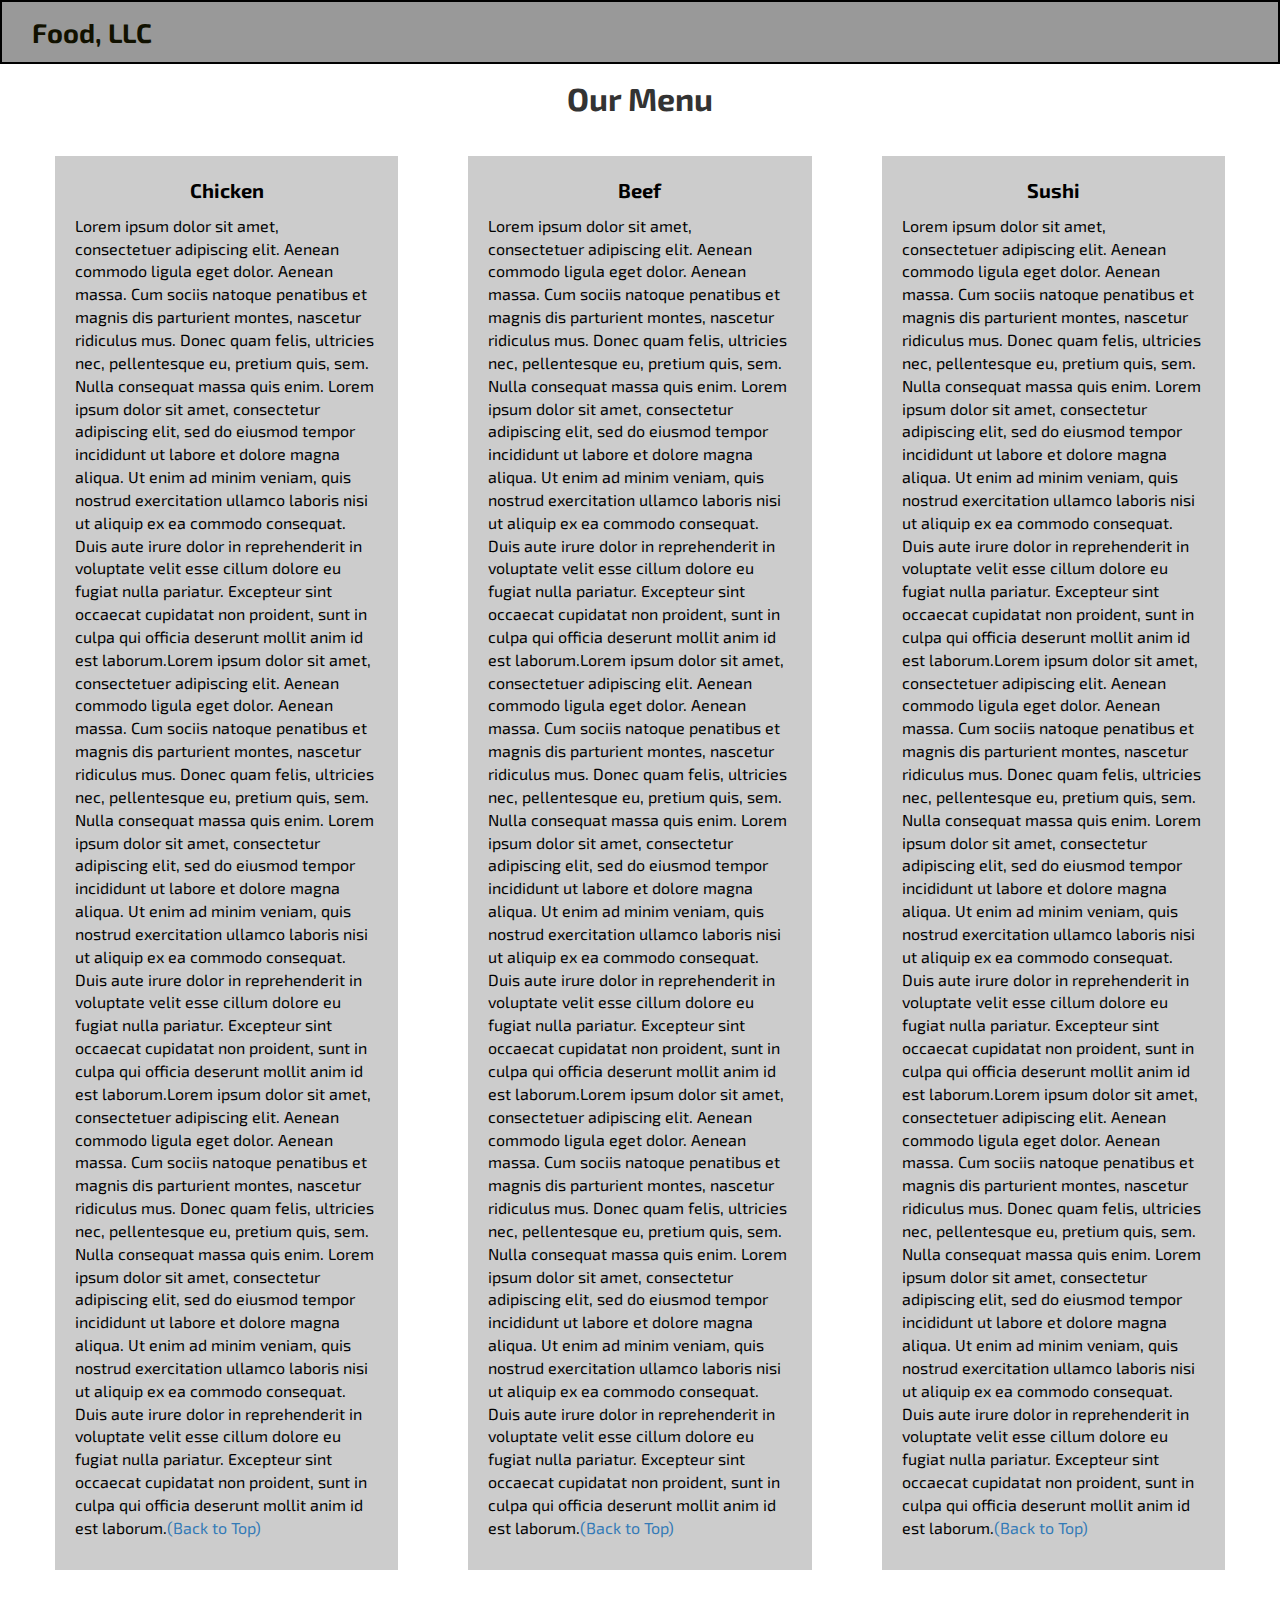
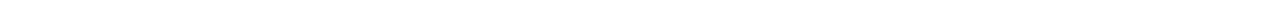
<file: module3_solution/index.html>
<!doctype html>
<html lang="en">
<head>
	<meta charset="utf-8">
	<meta http-equiv="X-UA-Compatible" content="IE=edge">
	<meta name="viewport" content="width=device-width,intial-scale=1">
	<title>Assignment Solution for Module 3</title>
	<link href="https://fonts.googleapis.com/css?family=Exo+2:400,500,600,700" rel="stylesheet">
  	<link rel="stylesheet" href="css/bootstrap.min.css">
  	<link rel="stylesheet" href="css/styles.css">
</head>
<body>
		<nav id="header-nav" class="navbar navbar-default">
			<div class="container-fluid">
				<div class="navbar-header">
					<button type="button" class="navbar-toggle collapsed" data-toggle="collapse" data-target="#menu-collapsable-nav" aria-exanded="false">
						<span class="sr-only">Toggle navigation</span>
						<span class="icon-bar"></span>
						<span class="icon-bar"></span>
						<span class="icon-bar"></span>
					</button>
					<a href='index.html' class="text-left navbar-brand"><h1>Food, LLC</h1></a>
				</div><!-- nav-header -->
				<div id="menu-collapsable-nav" class="collapse navbar-collapse">
					<ul id="nav-list" class="nav navbar-nav navbar-right visible-xs text-center">
						<li >
							<a href="#">Chicken<hr></a>
						</li>
						<li>
							<a href="#">Pork<hr></a>
						</li>
						<li>
							<a href="#">Sushi</a>
						</li>
					</ul>
				</div>
			</div><!-- container-->
		</nav>
		<h1 class="main-title text-center">Our Menu</h1>
		<div class="row">
			<div class="col-lg-4 col-md-6 col-sm-12">
				<div class="content-box">
					<p class="item-name">Chicken</p>
					<p>Lorem ipsum dolor sit amet, consectetuer adipiscing elit. Aenean commodo ligula eget dolor. Aenean massa. Cum sociis natoque penatibus et magnis dis parturient montes, nascetur ridiculus mus. Donec quam felis, ultricies nec, pellentesque eu, pretium quis, sem. Nulla consequat massa quis enim. Lorem ipsum dolor sit amet, consectetur adipiscing elit, sed do eiusmod tempor incididunt ut labore et dolore magna aliqua. Ut enim ad minim veniam, quis nostrud exercitation ullamco laboris nisi ut aliquip ex ea commodo consequat. Duis aute irure dolor in reprehenderit in voluptate velit esse cillum dolore eu fugiat nulla pariatur. Excepteur sint occaecat cupidatat non proident, sunt in culpa qui officia deserunt mollit anim id est laborum.Lorem ipsum dolor sit amet, consectetuer adipiscing elit. Aenean commodo ligula eget dolor. Aenean massa. Cum sociis natoque penatibus et magnis dis parturient montes, nascetur ridiculus mus. Donec quam felis, ultricies nec, pellentesque eu, pretium quis, sem. Nulla consequat massa quis enim. Lorem ipsum dolor sit amet, consectetur adipiscing elit, sed do eiusmod tempor incididunt ut labore et dolore magna aliqua. Ut enim ad minim veniam, quis nostrud exercitation ullamco laboris nisi ut aliquip ex ea commodo consequat. Duis aute irure dolor in reprehenderit in voluptate velit esse cillum dolore eu fugiat nulla pariatur. Excepteur sint occaecat cupidatat non proident, sunt in culpa qui officia deserunt mollit anim id est laborum.Lorem ipsum dolor sit amet, consectetuer adipiscing elit. Aenean commodo ligula eget dolor. Aenean massa. Cum sociis natoque penatibus et magnis dis parturient montes, nascetur ridiculus mus. Donec quam felis, ultricies nec, pellentesque eu, pretium quis, sem. Nulla consequat massa quis enim. Lorem ipsum dolor sit amet, consectetur adipiscing elit, sed do eiusmod tempor incididunt ut labore et dolore magna aliqua. Ut enim ad minim veniam, quis nostrud exercitation ullamco laboris nisi ut aliquip ex ea commodo consequat. Duis aute irure dolor in reprehenderit in voluptate velit esse cillum dolore eu fugiat nulla pariatur. Excepteur sint occaecat cupidatat non proident, sunt in culpa qui officia deserunt mollit anim id est laborum.<a href="#top">(Back to Top)</a></p>
				</div>
			</div>

			<div class="col-lg-4 col-md-6 col-sm-12">
				<div class="content-box">
					<p class="item-name">Beef</p>
					<p>Lorem ipsum dolor sit amet, consectetuer adipiscing elit. Aenean commodo ligula eget dolor. Aenean massa. Cum sociis natoque penatibus et magnis dis parturient montes, nascetur ridiculus mus. Donec quam felis, ultricies nec, pellentesque eu, pretium quis, sem. Nulla consequat massa quis enim. Lorem ipsum dolor sit amet, consectetur adipiscing elit, sed do eiusmod tempor incididunt ut labore et dolore magna aliqua. Ut enim ad minim veniam, quis nostrud exercitation ullamco laboris nisi ut aliquip ex ea commodo consequat. Duis aute irure dolor in reprehenderit in voluptate velit esse cillum dolore eu fugiat nulla pariatur. Excepteur sint occaecat cupidatat non proident, sunt in culpa qui officia deserunt mollit anim id est laborum.Lorem ipsum dolor sit amet, consectetuer adipiscing elit. Aenean commodo ligula eget dolor. Aenean massa. Cum sociis natoque penatibus et magnis dis parturient montes, nascetur ridiculus mus. Donec quam felis, ultricies nec, pellentesque eu, pretium quis, sem. Nulla consequat massa quis enim. Lorem ipsum dolor sit amet, consectetur adipiscing elit, sed do eiusmod tempor incididunt ut labore et dolore magna aliqua. Ut enim ad minim veniam, quis nostrud exercitation ullamco laboris nisi ut aliquip ex ea commodo consequat. Duis aute irure dolor in reprehenderit in voluptate velit esse cillum dolore eu fugiat nulla pariatur. Excepteur sint occaecat cupidatat non proident, sunt in culpa qui officia deserunt mollit anim id est laborum.Lorem ipsum dolor sit amet, consectetuer adipiscing elit. Aenean commodo ligula eget dolor. Aenean massa. Cum sociis natoque penatibus et magnis dis parturient montes, nascetur ridiculus mus. Donec quam felis, ultricies nec, pellentesque eu, pretium quis, sem. Nulla consequat massa quis enim. Lorem ipsum dolor sit amet, consectetur adipiscing elit, sed do eiusmod tempor incididunt ut labore et dolore magna aliqua. Ut enim ad minim veniam, quis nostrud exercitation ullamco laboris nisi ut aliquip ex ea commodo consequat. Duis aute irure dolor in reprehenderit in voluptate velit esse cillum dolore eu fugiat nulla pariatur. Excepteur sint occaecat cupidatat non proident, sunt in culpa qui officia deserunt mollit anim id est laborum.<a href="#top">(Back to Top)</a></p>
				</div>
			</div>

			<div class="col-lg-4 col-md-12 col-sm-12">
				<div class="content-box">
					<p class="item-name">Sushi</p>
					<p>Lorem ipsum dolor sit amet, consectetuer adipiscing elit. Aenean commodo ligula eget dolor. Aenean massa. Cum sociis natoque penatibus et magnis dis parturient montes, nascetur ridiculus mus. Donec quam felis, ultricies nec, pellentesque eu, pretium quis, sem. Nulla consequat massa quis enim. Lorem ipsum dolor sit amet, consectetur adipiscing elit, sed do eiusmod tempor incididunt ut labore et dolore magna aliqua. Ut enim ad minim veniam, quis nostrud exercitation ullamco laboris nisi ut aliquip ex ea commodo consequat. Duis aute irure dolor in reprehenderit in voluptate velit esse cillum dolore eu fugiat nulla pariatur. Excepteur sint occaecat cupidatat non proident, sunt in culpa qui officia deserunt mollit anim id est laborum.Lorem ipsum dolor sit amet, consectetuer adipiscing elit. Aenean commodo ligula eget dolor. Aenean massa. Cum sociis natoque penatibus et magnis dis parturient montes, nascetur ridiculus mus. Donec quam felis, ultricies nec, pellentesque eu, pretium quis, sem. Nulla consequat massa quis enim. Lorem ipsum dolor sit amet, consectetur adipiscing elit, sed do eiusmod tempor incididunt ut labore et dolore magna aliqua. Ut enim ad minim veniam, quis nostrud exercitation ullamco laboris nisi ut aliquip ex ea commodo consequat. Duis aute irure dolor in reprehenderit in voluptate velit esse cillum dolore eu fugiat nulla pariatur. Excepteur sint occaecat cupidatat non proident, sunt in culpa qui officia deserunt mollit anim id est laborum.Lorem ipsum dolor sit amet, consectetuer adipiscing elit. Aenean commodo ligula eget dolor. Aenean massa. Cum sociis natoque penatibus et magnis dis parturient montes, nascetur ridiculus mus. Donec quam felis, ultricies nec, pellentesque eu, pretium quis, sem. Nulla consequat massa quis enim. Lorem ipsum dolor sit amet, consectetur adipiscing elit, sed do eiusmod tempor incididunt ut labore et dolore magna aliqua. Ut enim ad minim veniam, quis nostrud exercitation ullamco laboris nisi ut aliquip ex ea commodo consequat. Duis aute irure dolor in reprehenderit in voluptate velit esse cillum dolore eu fugiat nulla pariatur. Excepteur sint occaecat cupidatat non proident, sunt in culpa qui officia deserunt mollit anim id est laborum.<a href="#top">(Back to Top)</a></p>
				</div>
			</div>			

		</div>

<script src="js/jquery-2.1.4.min.js"></script>
<script src="js/bootstrap.min.js"></script>

</body>
</html>
</file>
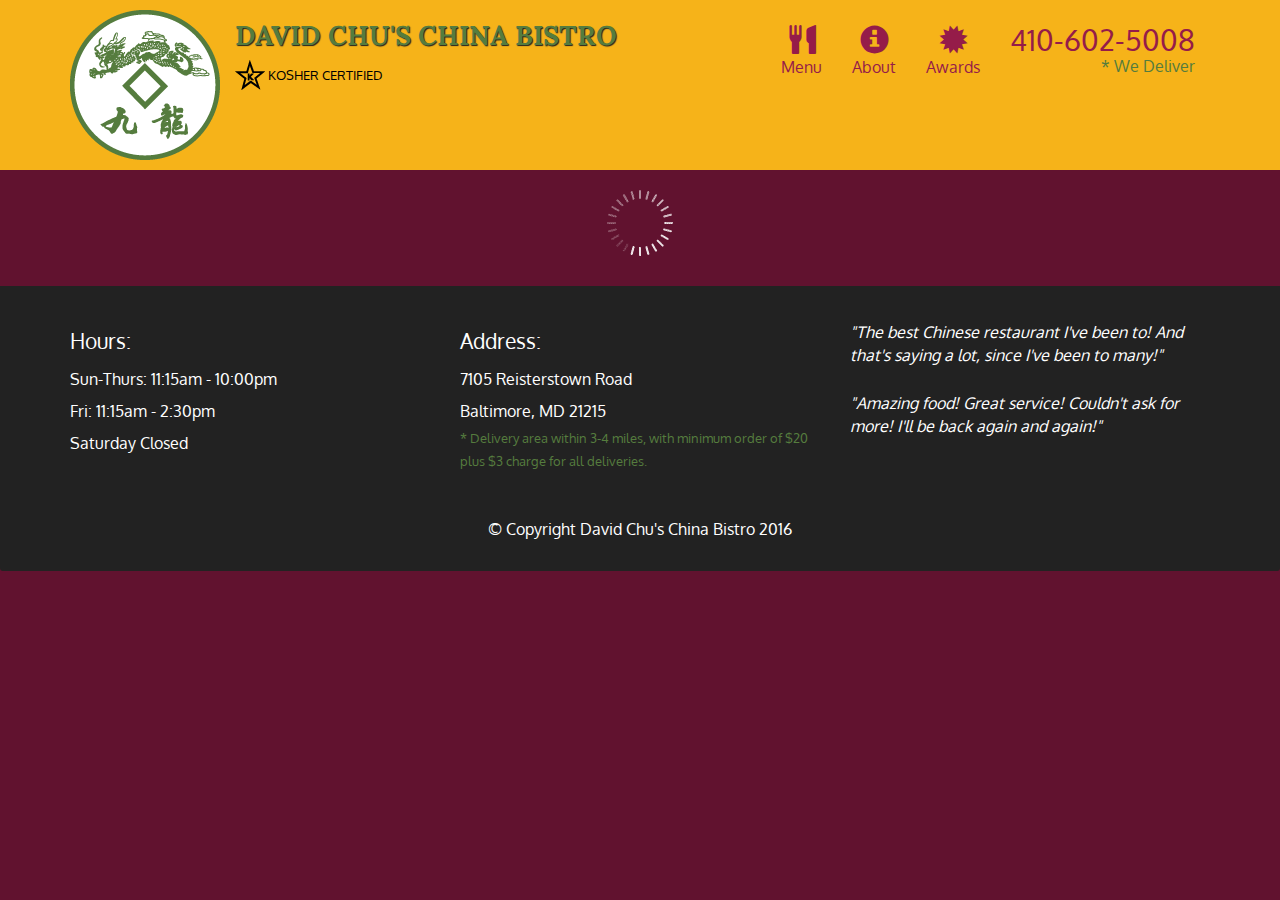
<file: module5_solution/index.html>
<!doctype html>
<html lang="en">
  <head>
    <meta charset="utf-8">
    <meta http-equiv="X-UA-Compatible" content="IE=edge">
    <meta name="viewport" content="width=device-width, initial-scale=1">
    <title>David Chu's China Bistro</title>
    <link rel="stylesheet" href="css/bootstrap.min.css">
    <link rel="stylesheet" href="css/styles.css">
    <link href='https://fonts.googleapis.com/css?family=Oxygen:400,300,700' rel='stylesheet' type='text/css'>
    <link href='https://fonts.googleapis.com/css?family=Lora' rel='stylesheet' type='text/css'>
  </head>
<body>
  <header>
    <nav id="header-nav" class="navbar navbar-default">
      <div class="container">
        <div class="navbar-header">
          <a href="index.html" class="pull-left visible-md visible-lg">
            <div id="logo-img" alt="Logo image"></div>
          </a>

          <div class="navbar-brand">
            <a href="index.html"><h1>David Chu's China Bistro</h1></a>
            <p>
              <img src="images/star-k-logo.png" alt="Kosher certification">
              <span>Kosher Certified</span>
            </p>
          </div>

          <button id="navbarToggle" type="button" class="navbar-toggle collapsed" data-toggle="collapse" data-target="#collapsable-nav" aria-expanded="false">
            <span class="sr-only">Toggle navigation</span>
            <span class="icon-bar"></span>
            <span class="icon-bar"></span>
            <span class="icon-bar"></span>
          </button>
        </div>
        
        <div id="collapsable-nav" class="collapse navbar-collapse">
           <ul id="nav-list" class="nav navbar-nav navbar-right">
            <li id="navHomeButton" class="visible-xs active">
              <a href="index.html">
                <span class="glyphicon glyphicon-home"></span> Home</a>
            </li>
            <li id="navMenuButton">
              <a href="#" onclick="$dc.loadMenuCategories();">
                <span class="glyphicon glyphicon-cutlery"></span><br class="hidden-xs"> Menu</a>
            </li>
            <li>
              <a href="#">
                <span class="glyphicon glyphicon-info-sign"></span><br class="hidden-xs"> About</a>
            </li>
            <li>
              <a href="#">
                <span class="glyphicon glyphicon-certificate"></span><br class="hidden-xs"> Awards</a>
            </li>
            <li id="phone" class="hidden-xs">
              <a href="tel:410-602-5008">
                <span>410-602-5008</span></a><div>* We Deliver</div>
            </li>
          </ul><!-- #nav-list -->
        </div><!-- .collapse .navbar-collapse -->
      </div><!-- .container -->
    </nav><!-- #header-nav -->
  </header>

  <div id="call-btn" class="visible-xs">
    <a class="btn" href="tel:410-602-5008">
    <span class="glyphicon glyphicon-earphone"></span>
    410-602-5008
    </a>
  </div>
  <div id="xs-deliver" class="text-center visible-xs">* We Deliver</div>

  <div id="main-content" class="container"></div>

  <footer class="panel-footer">
    <div class="container">
      <div class="row">
        <section id="hours" class="col-sm-4">
          <span>Hours:</span><br>
          Sun-Thurs: 11:15am - 10:00pm<br>
          Fri: 11:15am - 2:30pm<br>
          Saturday Closed
          <hr class="visible-xs">
        </section>
        <section id="address" class="col-sm-4">
          <span>Address:</span><br>
          7105 Reisterstown Road<br>
          Baltimore, MD 21215
          <p>* Delivery area within 3-4 miles, with minimum order of $20 plus $3 charge for all deliveries.</p>
          <hr class="visible-xs">
        </section>
        <section id="testimonials" class="col-sm-4">
          <p>"The best Chinese restaurant I've been to! And that's saying a lot, since I've been to many!"</p>
          <p>"Amazing food! Great service! Couldn't ask for more! I'll be back again and again!"</p>
        </section>
      </div>
      <div class="text-center">&copy; Copyright David Chu's China Bistro 2016</div>
    </div>
  </footer>

  <!-- jQuery (Bootstrap JS plugins depend on it) -->
  <script src="js/jquery-2.1.4.min.js"></script>
  <script src="js/bootstrap.min.js"></script>
  <script src="js/ajax-utils.js"></script>
  <script src="js/script.js"></script>
</body>
</html>
</file>
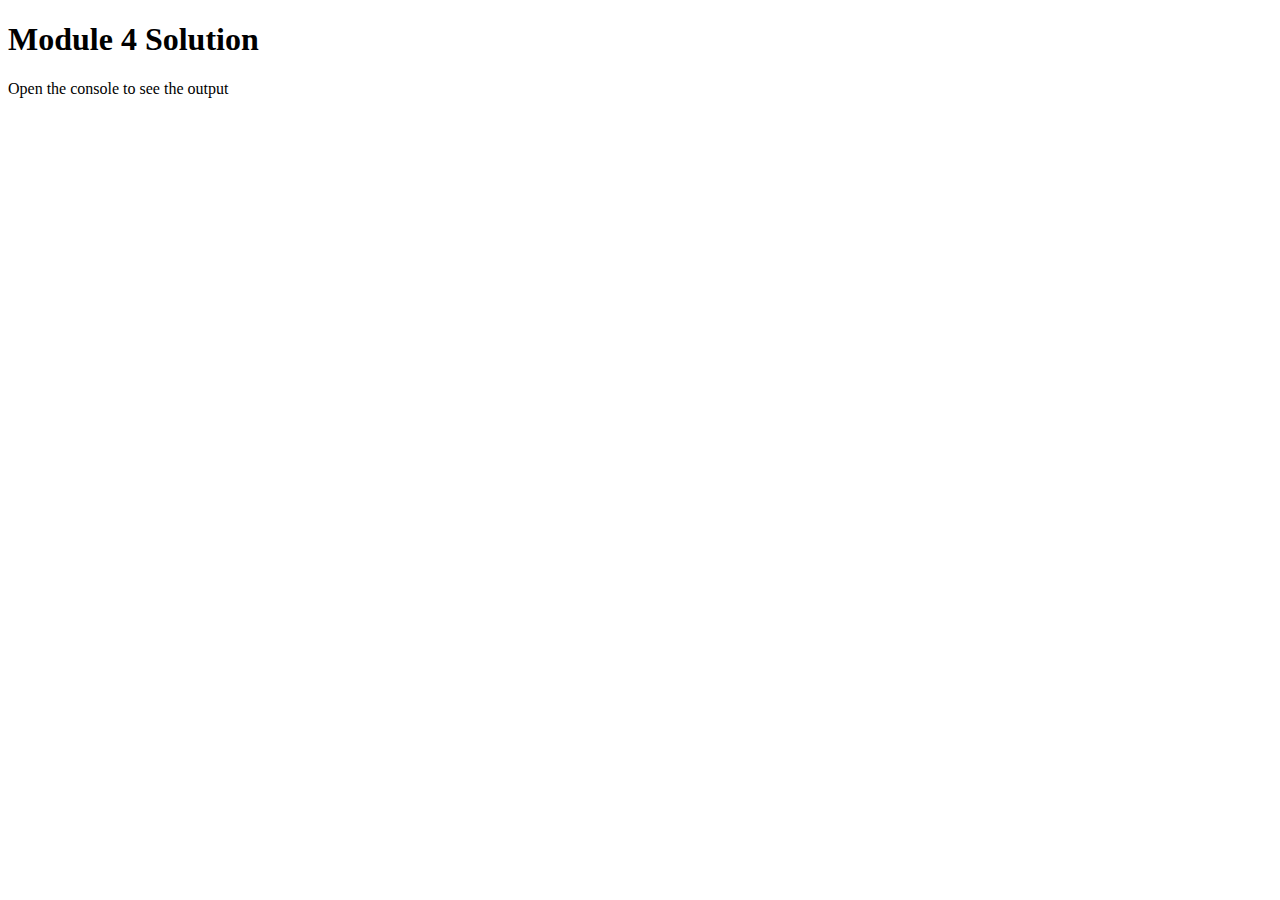
<file: module4_solution/easier/index.html>
<!DOCTYPE html>
<html>
<head>
  <meta charset="utf-8">
  <title>Module 4 Solution </title>
  <script src="js/SpeakHello.js"></script>
  <script src="js/SpeakGoodBye.js"></script>
  <script src="js/script.js"></script>
</head>
<body>
  <h1>Module 4 Solution </h1>
  <p> Open the console to see the output</p>
</body>
</html>
</file>
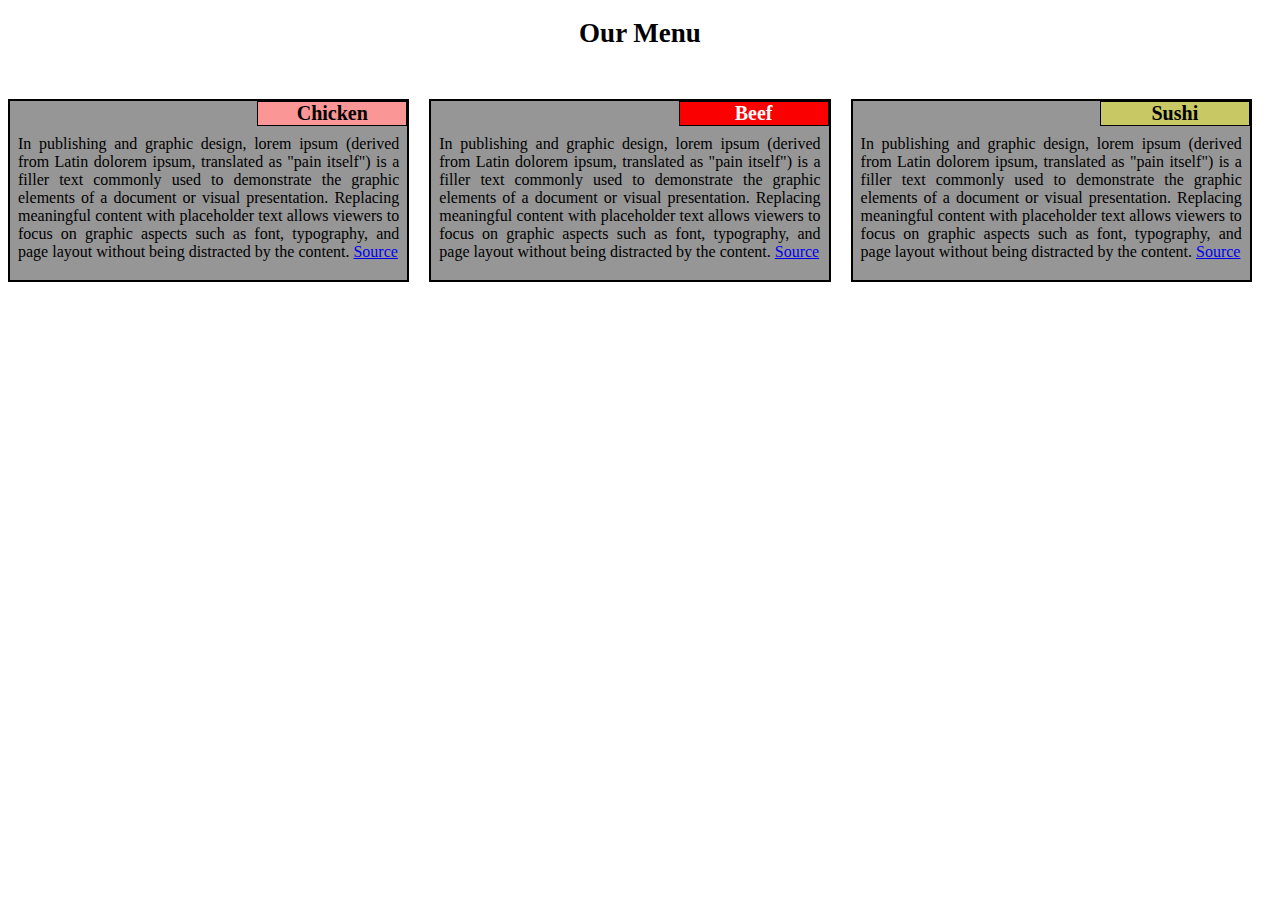
<file: module2_solution/mod2_sol.html>
<!doctype html >
<html>
<head>
<link rel = "stylesheet" href="styles.css">
<meta charset="utf-8">
<meta name= 'viewport' content='width=device-width, intial-scale=1'>
<title> Module 2 solution </title>
</head>
<body>
<h1>Our Menu</h1>
<div class='row'>
  <div class = 'col-lg-4 col-md-6 sx-12'>
    <div class='section'>
      <span id='rn1'>Chicken</span>
            <p>In publishing and graphic design, lorem ipsum (derived from Latin dolorem ipsum, translated as "pain itself") is a filler text commonly used to demonstrate the graphic elements of a document or visual presentation. Replacing meaningful content with placeholder text allows viewers to focus on graphic aspects such as font, typography, and page layout without being distracted by the content. <a href='https://en.wikipedia.org/wiki/Lorem_ipsum' target = 'blank' title = 'Source'>Source </a></p>
    </div>
  </div>
  <div class ='col-lg-4 col-md-6 sx-12'>
    <div class='section'>
      <span id='rn2'>Beef</span>
            <p>In publishing and graphic design, lorem ipsum (derived from Latin dolorem ipsum, translated as "pain itself") is a filler text commonly used to demonstrate the graphic elements of a document or visual presentation. Replacing meaningful content with placeholder text allows viewers to focus on graphic aspects such as font, typography, and page layout without being distracted by the content. <a href='https://en.wikipedia.org/wiki/Lorem_ipsum' target = 'blank' title = 'Source'>Source </a></p>
    </div>
  </div>
  <div class='col-lg-4 col-md-12 sx-12'>
    <div class='section'>
      <span id='rn3'>Sushi</span>
            <p>In publishing and graphic design, lorem ipsum (derived from Latin dolorem ipsum, translated as "pain itself") is a filler text commonly used to demonstrate the graphic elements of a document or visual presentation. Replacing meaningful content with placeholder text allows viewers to focus on graphic aspects such as font, typography, and page layout without being distracted by the content. <a href='https://en.wikipedia.org/wiki/Lorem_ipsum' target = 'blank' title = 'Source'>Source </a></p>
    </div>
  </div>
</div>
</body>
</html>
</file>
<file: module3_solution/css/styles.css>
body{
  font-size:  16px;
  font-family:  'Exo 2', sans-serif;
}
#header-nav{
  background-color: #999999;
  border: 2px solid #000;
  border-radius: 0;
}

.navbar-header button.navbar-toggle, .navbar-header .icon-bar{
  border: 2px solid #000;
}
.navbar-brand{
  margin-top: 10px;
  padding-top: 10px;
}
.navbar-brand h1{
  color: #110;
  font-size: 1.5em;
  font-weight: bold;
  margin-top: 0;
  margin-bottom: 0;
  line-height: .75;
  margin-left: 15px;
}
.navbar-brand a:hover, .navbar-brand a:focus{
  text-decoration: none;
}
.navbar-nav{

  margin: 0 -15px;
}
#nav-list{
  margin-bottom: 0px;
  border: 1px solid;
}
#nav-list:nth-child(3){
  border-bottom: 0;
}
#nav-list li{
  margin-top: -15px;
  background: #777;
  border-bottom: 2px soild;
 }
 #nav-list li:nth-child(1){
  margin-top: 0px;
}
#nav-list li:nth-child(3){
  border-bottom: 0;
}
#nav-list li a{
  color: #000;
  font-weight: 600;
  line-height: 8px;
}
 hr{
  margin-bottom: 5px;
  margin-top: 15px;
  border-top: 2px solid;
  height: auto;
  line-height: 20px;
}
.main-title{
  font-size: 2em;
  font-weight: bold;
  margin-top: -3px;
  margin-bottom: 15px;
  text-align: center;
}
.row{
  margin: 20px;
}
.content-box{
  margin: 20px;
  width: auto;
  height: auto;
  color: black;
  background-color: rgba(0,0,0,0.2);
  padding: 20px;
}

.item-name{
  text-align: center;
  font-size: 20px;
  font-weight: bold;
}
</file>
<file: module5_solution/css/styles.css>
body {
  font-size: 16px;
  color: #fff;
  background-color: #61122f;
  font-family: 'Oxygen', sans-serif;
}

/** HEADER **/
#header-nav {
  background-color: #f6b319;
  border-radius: 0;
  border: 0;
}

#logo-img {
  background: url('../images/restaurant-logo_large.png') no-repeat;
  width: 150px;
  height: 150px;
  margin: 10px 15px 10px 0;
}

.navbar-brand {
  padding-top: 25px;
}
.navbar-brand h1 { /* Restaurant name */
  font-family: 'Lora', serif;
  color: #557c3e;
  font-size: 1.5em;
  text-transform: uppercase;
  font-weight: bold;
  text-shadow: 1px 1px 1px #222;
  margin-top: 0;
  margin-bottom: 0;
  line-height: .75;
}
.navbar-brand a:hover, .navbar-brand a:focus {
  text-decoration: none;
}
.navbar-brand p { /* Kosher cert */
  color: #000;
  text-transform: uppercase;
  font-size: .7em;
  margin-top: 15px;
}
.navbar-brand p span { /* Star-K */
  vertical-align: middle;
}

#nav-list {
  margin-top: 10px;
}
#nav-list a {
  color: #951C49;
  text-align: center;
}
#nav-list a:hover {
  background: #E7E7E7;
}
#nav-list a span {
  font-size: 1.8em;
}

#phone {
  margin-top: 5px;
}
#phone a { /* Phone number */
  text-align: right;
  padding-bottom: 0;
}
#phone div { /* We Deliver */
  color: #557c3e;
  text-align: right;
  padding-right: 15px;
}

.navbar-header button.navbar-toggle, .navbar-header .icon-bar {
  border: 1px solid #61122f;
}
.navbar-header button.navbar-toggle {
  clear: both;
  margin-top: -30px;
}
/* END HEADER */

/* FOOTER */
.panel-footer {
  margin-top: 30px;
  padding-top: 35px;
  padding-bottom: 30px;
  background-color: #222;
  border-top: 0;
}
.panel-footer div.row {
  margin-bottom: 35px;
}
#hours, #address {
  line-height: 2;
}
#hours > span, #address > span {
  font-size: 1.3em;
}
#address p {
  color: #557c3e;
  font-size: .8em;
  line-height: 1.8;
}
#testimonials {
  font-style: italic;
}
#testimonials p:nth-child(2) {
  margin-top: 25px;
}
/* END FOOTER */



/* HOME PAGE */
.container .jumbotron {
  box-shadow: 0 0 50px #3F0C1F;
  border: 2px solid #3F0C1F;
}

#menu-tile, #specials-tile, #map-tile {
  height: 250px;
  width: 100%;
  margin-bottom: 15px;
  position: relative;
  border: 2px solid #3F0C1F;
  overflow: hidden;
}
#menu-tile:hover, #specials-tile:hover, #map-tile:hover {
  box-shadow: 0 1px 5px 1px #cccccc;
}
#menu-tile {
  background: url('../images/menu-tile.jpg') no-repeat;
  background-position: center;
}
#specials-tile {
  background: url('../images/specials-tile.jpg') no-repeat;
  background-position: center;
}
#menu-tile span, #specials-tile span, #map-tile span {
  position: absolute;
  bottom: 0;
  right: 0;
  width: 100%;
  text-align: center;
  font-size: 1.6em;
  text-transform: uppercase;
  background-color: #000;
  color: #fff;
  opacity: .8;
}
/* END HOME PAGE */

/* MENU CATEGORIES PAGE */
.category-tile { 
  position: relative;
  border: 2px solid #3F0C1F;
  overflow: hidden;
  width: 200px;
  height: 200px;
  margin: 0 auto 15px;
}
.category-tile span {
  position: absolute;
  bottom: 0;
  right: 0;
  width: 100%;
  text-align: center;
  font-size: 1.2em;
  text-transform: uppercase;
  background-color: #000;
  color: #fff;
  opacity: .8;
}
.category-tile:hover {
  box-shadow: 0 1px 5px 1px #cccccc;
}

#menu-categories-title + div {
  margin-bottom: 50px;
}
/* END MENU CATEGORIES PAGE */

/* SINGLE CATEGORY PAGE */
.menu-item-tile {
  margin-bottom: 25px;
}
.menu-item-tile hr {
  width: 80%;
}
.menu-item-tile .menu-item-price {
  font-size: 1.1em;
  text-align: right;
  margin-top: -15px;
  margin-right: -15px;
}
.menu-item-tile .menu-item-price span {
  font-size: .6em;
}
.menu-item-photo {
  position: relative;
  border: 2px solid #3F0C1F; 
  overflow: hidden;
  padding: 0;
  margin-right: -15px;
  margin-left: auto;
  margin-bottom: 20px;
  max-width: 250px;
}
.menu-item-photo div {
  position: absolute;
  bottom: 0;
  right: 0;
  width: 80px;
  background-color: #557c3e;
  text-align: center;
}
.menu-item-description {
  padding-right: 30px;
}
h3.menu-item-title {
  margin: 0 0 10px;
}
.menu-item-details {
  font-size: .9em;
  font-style: italic;
}
/* END SINGLE CATEGORY PAGE */


/********** Large devices only **********/
@media (min-width: 1200px) {
  .container .jumbotron {
    background: url('../images/jumbotron_1200.jpg') no-repeat;
    height: 675px;
  }
}

/********** Medium devices only **********/
@media (min-width: 992px) and (max-width: 1199px) {
  /* Header */
  #logo-img {
    background: url('../images/restaurant-logo_medium.png') no-repeat;
    width: 100px;
    height: 100px;
    margin: 5px 5px 5px 0;
  }
  /* End Header */

  /* Home Page */
  .container .jumbotron {
    background: url('../images/jumbotron_992.jpg') no-repeat;
    height: 558px;
  }
  /* End Home Page */
}

/********** Small devices only **********/
@media (min-width: 768px) and (max-width: 991px) {
  /* Home Page */
  .container .jumbotron {
    background: url('../images/jumbotron_768.jpg') no-repeat;
    height: 432px;
  }
  /* End Home Page */
}

/********** Extra small devices only **********/
@media (max-width: 767px) {
  /* Header */
  .navbar-brand {
    padding-top: 10px;
    height: 80px;
  }
  .navbar-brand h1 { /* Restaurant name */
    padding-top: 10px;
    font-size: 5vw; /* 1vw = 1% of viewport width */
  }
  .navbar-brand p { /* Kosher cert */
    font-size: .6em;
    margin-top: 12px;
  }
  .navbar-brand p img { /* Star-K */
    height: 20px;
  }

  #collapsable-nav a { /* Collapsed nav menu text */
    font-size: 1.2em;
  }
  #collapsable-nav a span { /* Collapsed nav menu glyph */
    font-size: 1em;
    margin-right: 5px;
  }

  #call-btn > a {
    font-size: 1.5em;
    display: block;
    margin: 0 20px;
    padding: 10px;
    border: 2px solid #fff;
    background-color: #f6b319;
    color: #951c49;
  }
  #xs-deliver {
    margin-top: 5px;
    font-size: .7em;
    letter-spacing: .1em;
    text-transform: uppercase;
  }
  /* End Header */

  /* Footer */
  .panel-footer section {
    margin-bottom: 30px;
    text-align: center;
  }
  .panel-footer section:nth-child(3) {
    margin-bottom: 0; /* margin already exists on the whole row */
  }
  .panel-footer section hr {
    width: 50%;
  }
  /* End Footer */

  /* Home Page */
  .container .jumbotron {
    margin-top: 30px;
    padding: 0;
  }
  #menu-tile, #specials-tile {
    width: 360px;
    margin: 0 auto 15px;
  }

  .menu-item-photo {
    margin-right: auto;
  }
  .menu-item-tile .menu-item-price {
    text-align: center;
  }
  .menu-item-description {
    text-align: center;;
  }
}


/********** Super extra small devices Only :-) (e.g., iPhone 4) **********/
@media (max-width: 479px) {
  /* Header */
  .navbar-brand h1 { /* Restaurant name */
    padding-top: 5px;
    font-size: 6vw;
  }
  /* End Header */
  
  /* Home page */
  #menu-tile, #specials-tile {
    width: 280px;
    margin: 0 auto 15px;
  }

  .col-xxs-12 {
    position: relative;
    min-height: 1px;
    padding-right: 15px;
    padding-left: 15px;
    float: left;
    width: 100%;
  }
}
</file>
<file: module2_solution/styles.css>
* {
  box-sizing: border-box;
}

h1 {
	font-size: 27px;
	font-family: Georgia serif;
	text-align: center;
	color: rgb(0, 0, 0);
	margin-bottom: 30px;
}

p {
	padding: 15px 5px 0px 5px;
	font-family: Georgia sans-serif;
	font-size: 16px;
	position: relative;
}

.section { 
	background-color: rgb(150, 150, 150);
   	border: 2px solid black;
   	margin-top: 20px; 
   	margin-right: 20px; 
   	padding: 3px;
   	text-align: justify;
   	position: relative;
 }

span {
	font-size: 20px;
	width: 150px;
	border: 1px solid black;
	font-weight: bold;
	text-align: center;
	float: right; top :0; right: 0; margin: 0;
	position: absolute;
}
#rn1 {
	background-color: rgb(250, 150, 150);
	color: rgb(0, 0, 0);
}
#rn2 {
	background-color: rgb(250, 0, 0);
	color: rgb(250, 250, 250);
}
#rn3 {
	background-color: rgb(200, 200, 100);
	color: rgb(0, 0, 0);
}
}

.row {
	width: 100%;
}

/* Desktop PC view */

@media (min-width: 992px) {
 
  .col-lg-4 {
    width: 33.33%;
    float: left;
	}
}

/* Tablet PC view */
@media (min-width: 768px) and (max-width: 991px) {
 
  .col-md-6 {
    width: 50%;
    float: left;
  }
  .col-md-12 {
    width: 100%;
    float: left;
  }
}
/* Cell phone view */
@media (max-width: 767px)  {
  
  .col-sx-12 {
  	float: left;
    width: 100%;
  }
}
</file>
